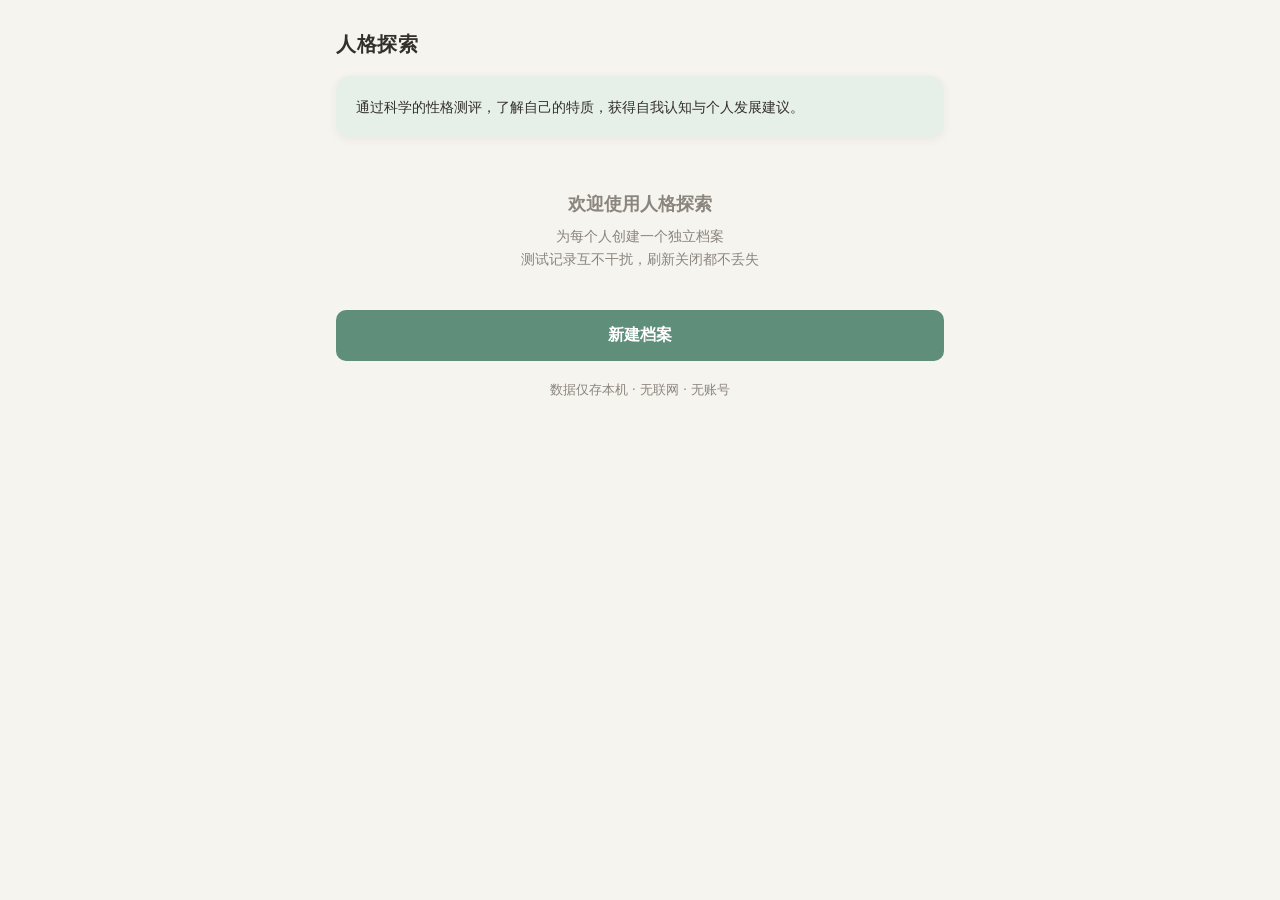
<file: personality-test-app/index.html>
<!DOCTYPE html>
<html lang="zh-CN">
<head>
<meta charset="UTF-8">
<meta name="viewport" content="width=device-width, initial-scale=1.0">
<title>人格探索 · 人格测试</title>
<style>
/* ===== 人格探索 · 全局样式 ===== */
:root{
  --bg:#f6f4ef;
  --card:#ffffff;
  --ink:#33302b;
  --muted:#8a857d;
  --primary:#5f8f7a;
  --primary-deep:#4a7462;
  --primary-soft:#e7efe9;
  --accent:#b07d62;
  --accent-soft:#f3e9e1;
  --line:#e4e0d8;
  --danger:#c25e5e;
  --danger-soft:#f9ecec;
  --warn:#9a6700;
  --warn-soft:#fff7e8;
  --radius:14px;
  --shadow:0 2px 10px rgba(60,55,45,.06);
}
*{box-sizing:border-box}
html,body{margin:0;padding:0}
body{
  font-family:-apple-system,"Segoe UI","Microsoft YaHei",system-ui,sans-serif;
  background:var(--bg);
  color:var(--ink);
  font-size:16px;
  line-height:1.6;
  -webkit-font-smoothing:antialiased;
}
#app{max-width:640px;margin:0 auto;padding:16px;min-height:100vh}
@media (min-width:860px){#app{padding:28px 16px}}

/* ===== 通用组件 ===== */
.card{background:var(--card);border:1px solid var(--line);border-radius:var(--radius);box-shadow:var(--shadow);padding:20px;margin-bottom:16px}
.card-title{font-size:18px;font-weight:700;margin:0 0 6px}
.card-sub{font-size:14px;color:var(--muted);margin:0 0 14px}
.hidden{display:none!important}

.btn{
  display:inline-flex;align-items:center;justify-content:center;gap:6px;
  border:1px solid transparent;border-radius:10px;
  padding:10px 18px;font-size:15px;font-weight:600;cursor:pointer;
  font-family:inherit;background:var(--primary-soft);color:var(--primary-deep);
  transition:filter .15s,transform .05s;
}
.btn:hover{filter:brightness(.96)}
.btn:active{transform:translateY(1px)}
.btn:disabled{opacity:.45;cursor:not-allowed;transform:none}
.btn-primary{background:var(--primary);color:#fff}
.btn-ghost{background:transparent;border-color:var(--line);color:var(--ink)}
.btn-danger{background:var(--danger-soft);color:var(--danger)}
.btn-block{width:100%}
.btn-lg{padding:14px 22px;font-size:16px}

.tag{display:inline-block;font-size:12px;font-weight:600;border-radius:20px;padding:3px 10px;background:#f0ede6;color:var(--muted)}
.tag-done{background:var(--primary-soft);color:var(--primary-deep)}
.tag-new{background:var(--accent-soft);color:var(--accent)}
.tag-warn{background:var(--warn-soft);color:var(--warn)}

.topbar{display:flex;align-items:center;justify-content:space-between;gap:10px;margin-bottom:16px}
.topbar .title{font-size:20px;font-weight:800;letter-spacing:.5px}
.topbar .sub{font-size:13px;color:var(--muted)}
.topbar-actions{display:flex;gap:8px;align-items:center}

.empty{text-align:center;padding:36px 16px;color:var(--muted)}
.empty .emoji-big{font-size:44px;display:block;margin-bottom:10px}

/* 档案列表 */
.profile-card{display:flex;align-items:center;justify-content:space-between;gap:12px}
.profile-card .avatar{width:44px;height:44px;border-radius:50%;background:var(--primary-soft);color:var(--primary-deep);display:flex;align-items:center;justify-content:center;font-size:18px;font-weight:800;flex:none}
.profile-card .info{flex:1;min-width:0}
.profile-card .name{font-weight:700;font-size:16px}
.profile-card .meta{font-size:13px;color:var(--muted)}

/* 量表卡片 */
.scale-card .scale-head{display:flex;justify-content:space-between;align-items:flex-start;gap:10px}
.scale-card h3{margin:0;font-size:17px}
.scale-card .scale-intro{font-size:14px;color:var(--muted);margin:6px 0 12px}
.scale-card .scale-meta{font-size:13px;color:var(--muted);margin-bottom:12px}
.scale-card .scale-actions{display:flex;gap:8px;flex-wrap:wrap}

/* 进度条 */
.progress{height:8px;background:#eeeae1;border-radius:6px;overflow:hidden;margin:10px 0}
.progress > span{display:block;height:100%;background:var(--primary);border-radius:6px;transition:width .25s}

/* 答题 */
.quiz-wrap{max-width:560px;margin:0 auto}
.quiz-progress-text{font-size:13px;color:var(--muted);text-align:center}
.quiz-question{font-size:19px;font-weight:700;line-height:1.5;margin:22px 0 8px;min-height:2.4em}
.quiz-dim-label{font-size:13px;color:var(--muted);margin-bottom:14px}
.option{
  display:block;width:100%;text-align:left;
  border:1.5px solid var(--line);border-radius:12px;background:#fff;
  padding:13px 16px;margin:10px 0;font-size:15px;cursor:pointer;font-family:inherit;color:var(--ink);
  transition:border-color .12s,background .12s;
}
.option:hover{border-color:var(--primary)}
.option.selected{border-color:var(--primary);background:var(--primary-soft);font-weight:600}
.quiz-nav{display:flex;justify-content:space-between;gap:12px;margin-top:20px}

/* 报告 */
.report-head{text-align:center;padding:8px 0 4px}
.report-head h2{margin:0;font-size:22px}
.report-head .meta{font-size:13px;color:var(--muted);margin-top:4px}
.radar-wrap{display:flex;justify-content:center;padding:8px 0}
.radar-wrap canvas{max-width:100%;height:auto}
.dim-card{border:1px solid var(--line);border-radius:12px;padding:14px 16px;margin-bottom:12px;background:#fff}
.dim-card .dim-head{display:flex;justify-content:space-between;align-items:baseline;gap:8px}
.dim-card .dim-name{font-weight:700;font-size:16px}
.dim-card .dim-score{font-size:15px;font-weight:700;color:var(--primary-deep)}
.dim-bar{height:8px;background:#eeeae1;border-radius:6px;overflow:hidden;margin:8px 0}
.dim-bar > span{display:block;height:100%;background:var(--primary);border-radius:6px}
.dim-desc{font-size:14px;color:var(--ink);margin:8px 0 0}
.advice-list{margin:6px 0 0;padding-left:20px}
.advice-list li{margin:6px 0;font-size:14px}
.summary-box{background:var(--primary-soft);border-radius:12px;padding:16px;font-size:15px}

/* 历史与对比 */
.history-item{display:flex;align-items:center;justify-content:space-between;gap:10px}
.history-item .meta{font-size:13px;color:var(--muted)}
.compare-badge{font-size:13px;font-weight:700;color:var(--primary-deep);background:var(--primary-soft);border-radius:8px;padding:2px 10px}
.delta-up{color:#2e7d4f;font-weight:700}
.delta-down{color:var(--danger);font-weight:700}
.delta-flat{color:var(--muted)}

/* 弹窗 */
.modal-mask{position:fixed;inset:0;background:rgba(40,35,28,.4);display:flex;align-items:center;justify-content:center;z-index:50;padding:20px}
.modal{background:#fff;border-radius:16px;max-width:400px;width:100%;padding:22px;box-shadow:0 10px 40px rgba(0,0,0,.18)}
.modal h3{margin:0 0 8px;font-size:18px}
.modal p{margin:0 0 18px;font-size:14px;color:var(--muted)}
.modal-actions{display:flex;gap:10px;justify-content:flex-end}

/* Toast */
.toast-wrap{position:fixed;bottom:24px;left:50%;transform:translateX(-50%);z-index:60;display:flex;flex-direction:column;gap:8px;align-items:center}
.toast{background:#33302b;color:#fff;font-size:14px;border-radius:10px;padding:10px 18px;box-shadow:0 4px 16px rgba(0,0,0,.2);animation:toast-in .2s ease}
@keyframes toast-in{from{opacity:0;transform:translateY(8px)}to{opacity:1;transform:translateY(0)}}

/* 表单 */
.text-input{width:100%;border:1.5px solid var(--line);border-radius:10px;padding:12px 14px;font-size:15px;font-family:inherit;background:#fff;color:var(--ink)}
.text-input:focus{outline:none;border-color:var(--primary)}
.form-label{display:block;font-size:14px;font-weight:600;margin:0 0 6px}
.field{margin-bottom:14px}

/* 隐私提示条 */
.privacy-note{font-size:13px;color:var(--muted);text-align:center;padding:6px 0 0}

/* 测试报告区 */
#test-report{max-width:640px;margin:16px auto;font-size:14px}
#test-report .t-pass{color:#2e7d4f;font-weight:700}
#test-report .t-fail{color:var(--danger);font-weight:700}
#test-report pre{white-space:pre-wrap;background:#fbfaf7;border:1px solid var(--line);border-radius:10px;padding:12px;font-size:13px}

</style>
</head>
<body>
<div id="app"></div>
<script>
(function (global) {
  'use strict';
  global.AppData = global.AppData || {};
  global.AppData.bigFive = {
    id: 'bigFive',
    name: '大五人格',
    intro: '大五人格是心理学界公认度最高的特质模型，从开放性、尽责性、外向性、宜人性、情绪稳定性五个维度描绘你的性格轮廓。适合用于自我认知与个人发展定位。',
    minutes: 8,
    scaleType: 'multi', // multi=雷达图多维度，single=单维总分
    dimensions: [
      { id: 'extraversion', name: '外向性' },
      { id: 'agreeableness', name: '宜人性' },
      { id: 'conscientiousness', name: '尽责性' },
      { id: 'neuroticism', name: '情绪稳定性' },
      { id: 'openness', name: '开放性' }
    ],
    // d=维度 id，r=true 表示反向计分（5 点量表中选 5 记 1 分）
    items: [
      { d: 'extraversion', text: '我是聚会的灵魂人物', r: false },
      { d: 'extraversion', text: '我不太爱说话', r: true },
      { d: 'extraversion', text: '我在人群中感到自在', r: false },
      { d: 'extraversion', text: '我更喜欢独处', r: true },
      { d: 'extraversion', text: '我很容易结交新朋友', r: false },
      { d: 'extraversion', text: '在社交场合我会退缩', r: true },
      { d: 'extraversion', text: '我喜欢成为众人关注的焦点', r: false },
      { d: 'extraversion', text: '我很少主动和别人搭话', r: true },
      { d: 'extraversion', text: '我精力充沛、充满活力', r: false },
      { d: 'extraversion', text: '我觉得自己比较安静沉默', r: true },

      { d: 'agreeableness', text: '我会关心别人的感受', r: false },
      { d: 'agreeableness', text: '我对别人的事不太上心', r: true },
      { d: 'agreeableness', text: '我愿意花时间帮助别人', r: false },
      { d: 'agreeableness', text: '我对他人的不幸不太在意', r: true },
      { d: 'agreeableness', text: '我能体会到别人的心情', r: false },
      { d: 'agreeableness', text: '我对别人的问题不感兴趣', r: true },
      { d: 'agreeableness', text: '我会让别人感到自在', r: false },
      { d: 'agreeableness', text: '我容易与他人发生争执', r: true },
      { d: 'agreeableness', text: '我待人温和友善', r: false },
      { d: 'agreeableness', text: '我有时会冷落别人', r: true },

      { d: 'conscientiousness', text: '我总是为事情提前做好准备', r: false },
      { d: 'conscientiousness', text: '我常常随手乱放东西', r: true },
      { d: 'conscientiousness', text: '我很在意把事情做好', r: false },
      { d: 'conscientiousness', text: '我做事常常拖到最后一刻', r: true },
      { d: 'conscientiousness', text: '我做事有条理、按计划进行', r: false },
      { d: 'conscientiousness', text: '我经常忘记把东西放回原处', r: true },
      { d: 'conscientiousness', text: '我会立刻完成该做的事', r: false },
      { d: 'conscientiousness', text: '我做事有时不太认真', r: true },
      { d: 'conscientiousness', text: '我遵守自己定下的计划和规则', r: false },
      { d: 'conscientiousness', text: '我常在最后一刻才匆忙完成事情', r: true },

      { d: 'neuroticism', text: '我容易感到压力', r: false },
      { d: 'neuroticism', text: '我大部分时间心情平静', r: true },
      { d: 'neuroticism', text: '我很容易感到焦虑', r: false },
      { d: 'neuroticism', text: '我很少感到沮丧', r: true },
      { d: 'neuroticism', text: '我会因为小事而心烦', r: false },
      { d: 'neuroticism', text: '我的情绪比较稳定', r: true },
      { d: 'neuroticism', text: '我经常感到情绪低落', r: false },
      { d: 'neuroticism', text: '我不太容易生气', r: true },
      { d: 'neuroticism', text: '我容易紧张不安', r: false },
      { d: 'neuroticism', text: '我很少感到忧郁', r: true },

      { d: 'openness', text: '我喜欢探索新事物', r: false },
      { d: 'openness', text: '我不太有想象力', r: true },
      { d: 'openness', text: '我对抽象的想法感兴趣', r: false },
      { d: 'openness', text: '我更喜欢按老办法做事', r: true },
      { d: 'openness', text: '我经常冒出创造性的想法', r: false },
      { d: 'openness', text: '我不太喜欢思考深奥的问题', r: true },
      { d: 'openness', text: '我欣赏艺术和自然之美', r: false },
      { d: 'openness', text: '我对新奇的体验没什么兴趣', r: true },
      { d: 'openness', text: '我的好奇心很强', r: false },
      { d: 'openness', text: '我的兴趣爱好比较狭窄', r: true }
    ],
    interpretation: {
      extraversion: {
        high: '你的外向性较高：喜欢与人打交道，在社交中汲取能量，天生适合需要沟通与协作的环境。',
        mid: '你的外向性居中：既能与人愉快相处，也需要独处充电，社交节奏由你灵活掌控。',
        low: '你的外向性偏低：你更享受安静和深度思考，独处能让你恢复能量，社交不在于多而在于精。'
      },
      agreeableness: {
        high: '你的宜人性较高：你体贴、信任他人，善于合作，是团队中天然的黏合剂。',
        mid: '你的宜人性居中：你既愿意合作，也会在必要时坚持自己的立场，分寸拿捏得当。',
        low: '你的宜人性偏低：你更看重原则与效率，敢于直言，不轻易被他人的期待左右。'
      },
      conscientiousness: {
        high: '你的尽责性较高：自律、有条理、可靠，习惯把事情计划好并坚持执行。',
        mid: '你的尽责性居中：你在大事上靠谱，也能接受适度的灵活与随性，张弛有度。',
        low: '你的尽责性偏低：你更随性灵活、讨厌条条框框，擅长在开放环境中迸发灵感。'
      },
      neuroticism: {
        high: '你的情绪敏感性较高：你感受强烈、容易觉察风险与细节，但也会更容易紧张焦虑。',
        mid: '你的情绪稳定性居中：多数时候能保持平稳，遇到压力时会有波动但能恢复。',
        low: '你的情绪稳定性较高：你遇事冷静、抗压能力强，不容易被外界干扰打乱节奏。'
      },
      openness: {
        high: '你的开放性较高：好奇心强、想象力丰富，乐于接受新观念和新体验，思维活跃。',
        mid: '你的开放性居中：你既愿意尝试新鲜事物，也重视经验与惯例，务实而有弹性。',
        low: '你的开放性偏低：你偏好熟悉、具体和可预期的事物，专注与踏实是你的优势。'
      }
    },
    advice: {
      extraversion: {
        high: [
          '发挥连接者的优势：主动承担需要沟通、协调与表达的角色，你会如鱼得水。',
          '注意给自己留出独处时间，避免过度依赖外部刺激而透支精力。',
          '在人际中练习倾听多于表达，让交流更有深度。'
        ],
        low: [
          '接受并珍惜自己的节奏：深度工作与一对一的交流更适合你，不必强迫自己成为"热闹的人"。',
          '有意识地在重要场合迈出一步（如主动问候、表达观点），每次一点点即可。',
          '选择安静但需要专业深度的岗位或任务，把内向变成专注的优势。'
        ]
      },
      agreeableness: {
        high: [
          '你的合作与共情是稀缺资源：适合团队协作、服务他人、建立信任的工作。',
          '学会说"不"：为重要的事设好边界，避免因过度迎合而委屈自己。',
          '在冲突中练习直接表达感受，而不是一味回避。'
        ],
        low: [
          '你的直率与原则性是优势：适合需要客观判断、坚持标准的场景。',
          '练习在表达观点前先复述对方的立场，减少不必要的对抗感。',
          '有意识地维护关键关系：合作中多给一次信任，往往能换来更长远的支持。'
        ]
      },
      conscientiousness: {
        high: [
          '你是执行力的标杆：适合制定计划、推进项目、精细管理的角色。',
          '警惕完美主义消耗：给任务设定"足够好"的标准，避免在细节上过度停留。',
          '定期留白：计划表里为自己预留弹性时间，接纳意外的发生。'
        ],
        low: [
          '你的灵活与随性适合探索期和创新任务：快速试错是你的天然优势。',
          '用外部工具补足自律：清单、提醒、截止日，把"随性"装进框架里。',
          '把重要事项拆成小的即时动作，减少"开始"的心理门槛。'
        ]
      },
      neuroticism: {
        high: [
          '你的敏感让你更早察觉风险与情绪变化，这是感知力强的体现。',
          '建立情绪急救包：深呼吸、运动、倾诉，在压力刚出现时就启动调节。',
          '减少信息过载，给大脑设置"下班时间"，避免睡前反复反刍。'
        ],
        low: [
          '你的稳定是团队的定海神针：危机时人们会本能地看向你。',
          '适度警觉：过于放松时提醒自己复核关键细节，别让从容变成疏忽。',
          '主动关心身边情绪波动大的伙伴，你的稳定能成为他人的依靠。'
        ]
      },
      openness: {
        high: [
          '你的好奇心适合需要创意、跨界与探索的领域：写作、设计、研究、新产品。',
          '给灵感设置产出通道：把想法快速落地成小作品，避免只停留在空想。',
          '用"聚焦"平衡发散：选一个方向深耕一段时间，让兴趣变成能力。'
        ],
        low: [
          '你的专注与务实让你在熟悉领域越做越精，这是难以替代的价值。',
          '用微小的新体验拓宽视野：换一条路回家、尝试一道新菜、读一本陌生领域的书。',
          '不必追逐流行，找到自己真正在意的一两件事深入下去即可。'
        ]
      }
    }
  };
})(typeof window !== 'undefined' ? window : globalThis);

(function (global) {
  'use strict';
  global.AppData = global.AppData || {};
  global.AppData.resilience = {
    id: 'resilience',
    name: '心理韧性',
    intro: '心理韧性衡量你在压力、挫折和逆境之后恢复与反弹的能力。高韧性的人更能把困难转化成成长的养分。',
    minutes: 2,
    scaleType: 'single',
    dimensions: [
      { id: 'resilience', name: '心理韧性' }
    ],
    items: [
      { d: 'resilience', text: '我倾向于从挫折中迅速恢复过来', r: false },
      { d: 'resilience', text: '我很难熬过压力事件', r: true },
      { d: 'resilience', text: '压力过去后，我通常很快就能恢复', r: false },
      { d: 'resilience', text: '遇到不顺心的事，我往往要花很长时间才能缓过来', r: true },
      { d: 'resilience', text: '我通常能轻松渡过难关', r: false },
      { d: 'resilience', text: '我往往需要很久才能从生活中的挫折中振作起来', r: true }
    ],
    interpretation: {
      resilience: {
        high: '你的心理韧性较高：面对压力和挫折，你能较快恢复并把注意力放回行动上，是抗压能力较强的类型。',
        mid: '你的心理韧性居中：你能应对一般压力，但遭遇重大挫折时也会需要一段时间调整和恢复。',
        low: '你的心理韧性偏低：压力对你影响较大，恢复需要更长时间，但也意味着你对自己和他人有更细腻的觉察。'
      }
    },
    advice: {
      resilience: {
        high: [
          '把这种复原力用在更有挑战的目标上：主动承担需要长期坚持的事情。',
          '别忘记示弱也是力量：让信任的人知道你也会累，关系会更真实。'
        ],
        low: [
          '把大压力拆成小步骤：先处理能控制的一小部分，行动会自然降低焦虑。',
          '建立你的"恢复清单"：睡眠、运动、倾诉、放松，压力一来就按清单执行。',
          '挫折后先接纳情绪，再复盘行动：允许自己休息一天，比强迫振作更有效。'
        ]
      }
    }
  };
})(typeof window !== 'undefined' ? window : globalThis);

(function (global) {
  'use strict';
  global.AppData = global.AppData || {};
  global.AppData.cse = {
    id: 'cse',
    name: '核心自我评价',
    intro: '核心自我评价反映你对自己价值与能力的整体看法，与自尊、自我效能、情绪稳定性和控制感密切相关，是自我认知的深层指标。',
    minutes: 3,
    scaleType: 'single',
    dimensions: [
      { id: 'cse', name: '核心自我评价' }
    ],
    items: [
      { d: 'cse', text: '我有信心能获得人生中应得的成功', r: false },
      { d: 'cse', text: '有时候我觉得自己很沮丧', r: true },
      { d: 'cse', text: '当我努力时，我通常能成功', r: false },
      { d: 'cse', text: '有时当我失败时，我觉得自己毫无价值', r: true },
      { d: 'cse', text: '我能把事情顺利完成', r: false },
      { d: 'cse', text: '有时候我觉得自己无法掌控自己的工作', r: true },
      { d: 'cse', text: '总体来说，我对自己感到满意', r: false },
      { d: 'cse', text: '我常常怀疑自己的能力', r: true },
      { d: 'cse', text: '我能决定自己人生中发生的事情', r: false },
      { d: 'cse', text: '我觉得自己无法掌控职业上的成功', r: true },
      { d: 'cse', text: '我有能力处理自己遇到的大多数问题', r: false },
      { d: 'cse', text: '很多时候我感觉前途渺茫', r: true }
    ],
    interpretation: {
      cse: {
        high: '你的核心自我评价较高：你总体上信任自己的价值与能力，面对任务更自信、更少内耗。',
        mid: '你的核心自我评价居中：你大多数时候相信自己，但在具体挫折面前也会产生自我怀疑。',
        low: '你的核心自我评价偏低：你可能常常自我审视、对外界评价敏感，这份敏锐也让你更早发现自己的不足。'
      }
    },
    advice: {
      cse: {
        high: [
          '你的自信是宝贵的资源：主动迎接有挑战性的目标，让自信转化为实绩。',
          '保持谦逊的校准：请信任的人给你反馈，避免自信变成盲区。'
        ],
        low: [
          '用"小赢"积累自我证据：每天完成一件小事并记录它，事实比感觉更有说服力。',
          '把自我批评改成自我教练：问自己"如果是朋友遇到同样的事，我会怎么劝他"。',
          '区分"事实"与"感觉"：感觉差不等于做得差，用数据（完成的事、别人的反馈）来校正判断。'
        ]
      }
    }
  };
})(typeof window !== 'undefined' ? window : globalThis);

(function (global) {
  'use strict';
  var AppCore = {};

  /* ========== 工具 ========== */
  AppCore.utils = {
    clone: function (o) { return JSON.parse(JSON.stringify(o)); },
    now: function () { return Date.now(); },
    pad: function (n) { return n < 10 ? '0' + n : '' + n; },
    formatTime: function (ts) {
      var d = new Date(ts);
      return d.getFullYear() + '-' + AppCore.utils.pad(d.getMonth() + 1) + '-' + AppCore.utils.pad(d.getDate()) +
        ' ' + AppCore.utils.pad(d.getHours()) + ':' + AppCore.utils.pad(d.getMinutes());
    },
    formatDate: function (ts) {
      var d = new Date(ts);
      return d.getFullYear() + '-' + AppCore.utils.pad(d.getMonth() + 1) + '-' + AppCore.utils.pad(d.getDate());
    },
    // 简单防 XSS：转义文本（渲染用户输入的档案名等）
    esc: function (s) {
      return String(s == null ? '' : s).replace(/[&<>"']/g, function (c) {
        return { '&': '&amp;', '<': '&lt;', '>': '&gt;', '"': '&quot;', "'": '&#39;' }[c];
      });
    }
  };

  /* ========== 题库目录 ========== */
  AppCore.catalog = {
    list: function () {
      var data = global.AppData || {};
      return [data.bigFive, data.resilience, data.cse].filter(Boolean);
    },
    get: function (scaleId) {
      return (global.AppData || {})[scaleId] || null;
    },
    // 题库完整性校验：返回 {ok, errors[]}
    validate: function () {
      var errors = [];
      var scales = AppCore.catalog.list();
      if (scales.length !== 3) errors.push('应包含 3 个量表，实际 ' + scales.length);
      scales.forEach(function (s) {
        if (!s.id || !s.name || !s.intro) errors.push(s.id + ': 缺少元信息');
        if (!s.items || s.items.length === 0) errors.push(s.id + ': 无题目');
        s.items.forEach(function (it, i) {
          if (!it.d) errors.push(s.id + ' 第' + (i + 1) + '题缺少维度');
          if (!it.text) errors.push(s.id + ' 第' + (i + 1) + '题缺少题干');
          if (typeof it.r !== 'boolean') errors.push(s.id + ' 第' + (i + 1) + '题缺少反向标记');
          if (!s.dimensions.some(function (d) { return d.id === it.d; })) {
            errors.push(s.id + ' 第' + (i + 1) + '题维度非法: ' + it.d);
          }
        });
        s.dimensions.forEach(function (d) {
          var n = s.items.filter(function (it) { return it.d === d.id; }).length;
          if (n === 0) errors.push(s.id + ' 维度 ' + d.id + ' 无题目');
        });
        Object.keys(s.interpretation || {}).forEach(function (d) {
          var itp = s.interpretation[d];
          if (!itp.high || !itp.mid || !itp.low) errors.push(s.id + ' 维度 ' + d + ' 解读缺档位');
        });
        Object.keys(s.advice || {}).forEach(function (d) {
          var adv = s.advice[d];
          if (!adv.high || !adv.low || adv.high.length === 0 || adv.low.length === 0) {
            errors.push(s.id + ' 维度 ' + d + ' 建议缺失');
          }
        });
      });
      return { ok: errors.length === 0, errors: errors };
    }
  };

  /* ========== 路由解析（hash） ========== */
  // 支持：#/ 首页(档案选择)  #/profile 档案首页  #/scale/:scaleId 量表介绍
  //       #/quiz/:scaleId 答题  #/report/:attemptId 报告  #/history 历史  #/settings 设置  #/test 自测
  AppCore.router = {
    parse: function (hash) {
      var h = (hash || '').replace(/^#/, '');
      if (!h || h === '/') return { name: 'home' };
      var parts = h.split('/').filter(Boolean);
      if (parts.length === 0) return { name: 'home' };
      var name = parts[0];
      var known = ['home', 'profile', 'scale', 'quiz', 'report', 'history', 'settings', 'test'];
      if (known.indexOf(name) === -1) return { name: 'home' };
      var params = {};
      if (name === 'scale' && parts[1]) params.scaleId = parts[1];
      if (name === 'quiz' && parts[1]) params.scaleId = parts[1];
      if (name === 'report' && parts[1]) params.attemptId = Number(parts[1]);
      return { name: name, params: params };
    }
  };

  /* ========== 存储层（异步 adapter，Promise 风格） ========== */
  // adapter 接口（全部返回 Promise）：
  //   ready(), getAll(store), get(store,id), put(store,obj), remove(store,id), clear(store)
  AppCore.createMemoryAdapter = function () {
    var mem = {};
    return {
      ready: function () { return Promise.resolve(); },
      getAll: function (store) { return Promise.resolve(Array.from((mem[store] || []).values())); },
      get: function (store, id) {
        var arr = mem[store] || [];
        var found = null;
        arr.some(function (o) { if (o.id === id) { found = o; return true; } return false; });
        return Promise.resolve(found);
      },
      put: function (store, obj) {
        if (!mem[store]) mem[store] = [];
        var arr = mem[store];
        var i = -1;
        arr.some(function (o, idx) { if (o.id === obj.id) { i = idx; return true; } return false; });
        if (i >= 0) arr[i] = obj; else arr.push(obj);
        return Promise.resolve(obj);
      },
      remove: function (store, id) {
        if (mem[store]) mem[store] = mem[store].filter(function (o) { return o.id !== id; });
        return Promise.resolve();
      },
      clear: function (store) { mem[store] = []; return Promise.resolve(); }
    };
  };

  // store 方法全部返回 Promise
  AppCore.createStore = function (adapter) {
    var seq = { profile: 0, attempt: 0 };
    var store = {};

    function nextId(kind) { seq[kind] += 1; return seq[kind]; }
    function initSeq() {
      return adapter.getAll('profiles').then(function (ps) {
        ps.forEach(function (p) { if (p.id > seq.profile) seq.profile = p.id; });
        return adapter.getAll('attempts');
      }).then(function (as) {
        as.forEach(function (a) { if (a.id > seq.attempt) seq.attempt = a.id; });
      });
    }

    store.ready = function () {
      return Promise.resolve(adapter.ready()).then(initSeq);
    };

    // ---- profiles ----
    store.listProfiles = function () {
      return adapter.getAll('profiles').then(function (ps) {
        return ps.sort(function (a, b) {
          if (a.createdAt !== b.createdAt) return a.createdAt - b.createdAt;
          return a.id - b.id;
        });
      });
    };
    store.getProfile = function (id) { return adapter.get('profiles', id); };
    store.createProfile = function (name) {
      var n = String(name == null ? '' : name).trim();
      if (!n) return Promise.resolve({ ok: false, error: '档案名不能为空' });
      if (n.length > 20) return Promise.resolve({ ok: false, error: '档案名不能超过 20 字' });
      var p = { id: nextId('profile'), name: n, createdAt: AppCore.utils.now(), updatedAt: AppCore.utils.now() };
      return adapter.put('profiles', p).then(function () { return { ok: true, profile: p }; });
    };
    store.renameProfile = function (id, name) {
      var n = String(name == null ? '' : name).trim();
      if (!n) return Promise.resolve({ ok: false, error: '档案名不能为空' });
      if (n.length > 20) return Promise.resolve({ ok: false, error: '档案名不能超过 20 字' });
      return adapter.get('profiles', id).then(function (p) {
        if (!p) return { ok: false, error: '档案不存在' };
        p.name = n;
        p.updatedAt = AppCore.utils.now();
        return adapter.put('profiles', p).then(function () { return { ok: true, profile: p }; });
      });
    };
    store.deleteProfile = function (id) {
      return adapter.remove('profiles', id).then(function () {
        return adapter.getAll('attempts');
      }).then(function (all) {
        var dels = all.filter(function (a) { return a.profileId === id; }).map(function (a) { return adapter.remove('attempts', a.id); });
        return Promise.all(dels);
      }).then(function () { return { ok: true }; });
    };
    store.countAttemptsOfProfile = function (id) {
      return adapter.getAll('attempts').then(function (all) {
        return all.filter(function (a) { return a.profileId === id; }).length;
      });
    };

    // ---- attempts ----
    store.listAttempts = function (profileId) {
      return adapter.getAll('attempts').then(function (all) {
        if (profileId != null) all = all.filter(function (a) { return a.profileId === profileId; });
        return all.sort(function (a, b) {
          if (a.startedAt !== b.startedAt) return b.startedAt - a.startedAt;
          return b.id - a.id;
        });
      });
    };
    store.listCompletedAttempts = function (profileId) {
      return store.listAttempts(profileId).then(function (all) {
        return all.filter(function (a) { return a.status === 'completed'; });
      });
    };
    store.getAttempt = function (id) { return adapter.get('attempts', id); };
    store.createAttempt = function (profileId, scaleId) {
      return adapter.get('profiles', profileId).then(function (p) {
        if (!p) return { ok: false, error: '档案不存在' };
        var scale = AppCore.catalog.get(scaleId);
        if (!scale) return { ok: false, error: '量表不存在' };
        var a = {
          id: nextId('attempt'), profileId: profileId, scaleId: scaleId,
          status: 'draft', answers: [], currentIndex: 0,
          startedAt: AppCore.utils.now(), completedAt: null, result: null
        };
        return adapter.put('attempts', a).then(function () { return { ok: true, attempt: a }; });
      });
    };
    store.findDraft = function (profileId, scaleId) {
      return adapter.getAll('attempts').then(function (all) {
        var drafts = all.filter(function (a) {
          return a.profileId === profileId && a.scaleId === scaleId && a.status === 'draft';
        });
        drafts.sort(function (a, b) { return a.startedAt - b.startedAt; });
        return drafts.length ? drafts[drafts.length - 1] : null;
      });
    };
    store.saveAnswer = function (attemptId, qIndex, value) {
      return adapter.get('attempts', attemptId).then(function (a) {
        if (!a) return { ok: false, error: '测试不存在' };
        var scale = AppCore.catalog.get(a.scaleId);
        if (!scale) return { ok: false, error: '量表不存在' };
        if (qIndex < 0 || qIndex >= scale.items.length) return { ok: false, error: '题目序号非法' };
        if (value < 1 || value > 5) return { ok: false, error: '选项值非法' };
        a.answers = a.answers.filter(function (x) { return x.qIndex !== qIndex; });
        a.answers.push({ qIndex: qIndex, value: value });
        if (a.status === 'draft') a.currentIndex = Math.max(a.currentIndex, qIndex + 1);
        return adapter.put('attempts', a).then(function () { return { ok: true, attempt: a }; });
      });
    };
    store.completeAttempt = function (attemptId, result) {
      return adapter.get('attempts', attemptId).then(function (a) {
        if (!a) return { ok: false, error: '测试不存在' };
        a.status = 'completed';
        a.completedAt = AppCore.utils.now();
        a.result = result;
        return adapter.get('profiles', a.profileId).then(function (p) {
          if (p) { p.updatedAt = AppCore.utils.now(); return adapter.put('profiles', p); }
          return null;
        }).then(function () { return adapter.put('attempts', a); })
          .then(function () { return { ok: true, attempt: a }; });
      });
    };
    store.deleteAttempt = function (attemptId) {
      return adapter.remove('attempts', attemptId).then(function () { return { ok: true }; });
    };

    // ---- 数据管理 ----
    store.exportAll = function () {
      return Promise.all([adapter.getAll('profiles'), adapter.getAll('attempts')]).then(function (r) {
        return {
          app: 'personality-explorer',
          version: 1,
          exportedAt: AppCore.utils.now(),
          profiles: r[0],
          attempts: r[1]
        };
      });
    };
    store.clearAll = function () {
      return adapter.clear('profiles').then(function () { return adapter.clear('attempts'); })
        .then(function () { return { ok: true }; });
    };

    return store;
  };

  /* ========== 视图数据准备（纯函数，供 app 层渲染） ========== */
  // 档案首页：测试中心各量表状态
  AppCore.buildScaleCards = function (profileId, store) {
    return store.listAttempts(profileId).then(function (attempts) {
      return AppCore.catalog.list().map(function (scale) {
        var sAttempts = attempts.filter(function (a) { return a.scaleId === scale.id; });
        var completed = sAttempts.filter(function (a) { return a.status === 'completed'; });
        var hasDraft = sAttempts.some(function (a) { return a.status === 'draft'; });
        var lastCompleted = completed.length ? completed[0] : null;
        var state = hasDraft ? 'draft' : (completed.length ? 'done' : 'new');
        return {
          scale: scale,
          state: state,
          lastCompleted: lastCompleted,
          attemptsCount: completed.length
        };
      });
    });
  };

  // 档案首页：汇总数据（档案信息 + 最近完成报告 + 完成数量）
  AppCore.buildProfileHomeData = function (profile, store) {
    return store.listCompletedAttempts(profile.id).then(function (completed) {
      var last = completed.length ? completed[0] : null;
      var lastSeq = 0;
      if (last) {
        lastSeq = completed.filter(function (a) { return a.scaleId === last.scaleId; }).length;
      }
      return {
        profile: profile,
        lastReport: last,
        lastSeq: lastSeq,
        totalCompleted: completed.length
      };
    });
  };

  /* ========== 答题状态与计分 ========== */
  // 由 attempt 与 scale 推导当前答题状态
  AppCore.quizState = function (attempt, scale) {
    var answered = {};
    (attempt.answers || []).forEach(function (a) { answered[a.qIndex] = a.value; });
    var total = scale.items.length;
    var index = attempt.currentIndex;
    if (index >= total) index = total - 1;
    if (index < 0) index = 0;
    var allAnswered = Object.keys(answered).length === total;
    return {
      index: index,
      total: total,
      answered: answered,
      answeredCount: Object.keys(answered).length,
      isAnswered: answered[index] != null,
      currentValue: answered[index] != null ? answered[index] : null,
      allAnswered: allAnswered
    };
  };

  // 计分：5 点量表（1-5），反向题 6-v；维度原始分线性标准化到 0-100
  // answers: [{qIndex, value}]（value 1-5）
  AppCore.computeScores = function (scale, answers) {
    var map = {};
    (answers || []).forEach(function (a) { map[a.qIndex] = a.value; });
    var dims = scale.dimensions.map(function (d) {
      var min = 0, max = 0, sum = 0;
      scale.items.forEach(function (it, i) {
        if (it.d !== d.id) return;
        var v = map[i];
        if (v == null) v = 3; // 防御：缺失题按中立 3 处理
        var s = it.r ? (6 - v) : v;
        sum += s;
        min += 1;
        max += 5;
      });
      var pct = max === min ? 50 : Math.round(((sum - min) / (max - min)) * 100);
      pct = Math.max(0, Math.min(100, pct));
      return { id: d.id, name: d.name, raw: sum, pct: pct };
    });
    var scores = {};
    dims.forEach(function (d) { scores[d.id] = d.pct; });
    return { dims: dims, scores: scores, scaleId: scale.id };
  };

  /* ========== 报告数据构建 ========== */
  // 分档：>=66 high，34~65 mid，<=33 low
  AppCore.bandOf = function (pct) {
    if (pct >= 66) return 'high';
    if (pct <= 33) return 'low';
    return 'mid';
  };

  // 该测试是该量表第几次完成（从 1 开始）
  AppCore.attemptSeq = function (store, attempt) {
    return store.listCompletedAttempts(attempt.profileId).then(function (completed) {
      var same = completed.filter(function (a) { return a.scaleId === attempt.scaleId; });
      same.sort(function (a, b) {
        if (a.completedAt !== b.completedAt) return a.completedAt - b.completedAt;
        return a.id - b.id;
      });
      var seq = 0;
      same.some(function (a) { seq += 1; return a.id === attempt.id; });
      return seq;
    });
  };

  // 由 scale + result 生成完整报告展示数据
  AppCore.buildReportData = function (scale, result) {
    var dims = (result.dims || []).map(function (d) {
      var itp = scale.interpretation[d.id] || { high: '', mid: '', low: '' };
      var adv = scale.advice[d.id] || { high: [], low: [] };
      var band = AppCore.bandOf(d.pct);
      return {
        id: d.id, name: d.name, pct: d.pct, raw: d.raw, band: band,
        text: itp[band] || '',
        advice: band === 'mid' ? (d.pct >= 50 ? adv.high : adv.low) : adv[band]
      };
    });
    var radarData = dims.map(function (d) { return { name: d.name, value: d.pct }; });

    // 综合小结：单维量表与多维量表不同框架
    var summary = '';
    if (scale.scaleType === 'multi') {
      var sorted = dims.slice().sort(function (a, b) { return b.pct - a.pct; });
      var top = sorted[0];
      var bottom = sorted[sorted.length - 1];
      summary = '你的核心特质是「' + top.name + '」（' + top.pct + ' 分），这是你性格中最鲜明的部分，决定了你给人的第一印象与主要行为风格。' +
        '相对而言，你在「' + bottom.name + '」上得分偏低（' + bottom.pct + ' 分），这是你性格中较少显现的一面，也是成长空间所在。' +
        '人格没有好坏之分，各维度得分反映的是你更习惯、更舒适的行为方式；理解它们，是为了更好地接纳自己，并在需要时灵活调整。';
    } else {
      var d0 = dims[0];
      summary = '你的「' + scale.name + '」得分为 ' + d0.pct + ' 分，处于' + (d0.band === 'high' ? '较高' : (d0.band === 'low' ? '偏低' : '中等')) + '水平。' +
        d0.text + ' 这一结果不是固定标签，压力、睡眠、生活阶段都会影响当下的状态，可以过一段时间复测观察变化。';
    }

    return { scale: scale, dims: dims, radarData: radarData, summary: summary };
  };

  // 历史列表数据：时间倒序 + 每个测试的序号与量表信息
  AppCore.historyListData = function (profileId, store) {
    return store.listCompletedAttempts(profileId).then(function (list) {
      return Promise.all(list.map(function (a) {
        return AppCore.attemptSeq(store, a).then(function (seq) {
          return { attempt: a, seq: seq, scale: AppCore.catalog.get(a.scaleId) };
        });
      }));
    });
  };

  /* ========== 历史对比数据 ========== */
  // 对选中的若干 completed attempts（须同一量表）生成对比数据
  // 返回 {scale, dims, series:[{label,data,color}], deltas:[{name,diff,dir,value}]}
  AppCore.buildCompareData = function (attempts, store, colors) {
    var cols = colors || ['#5f8f7a', '#b07d62', '#7a9cc6', '#a97a9c'];
    return Promise.all(attempts.map(function (a) {
      var scale = AppCore.catalog.get(a.scaleId);
      var data = AppCore.buildReportData(scale, a.result);
      return Promise.all([{ a: a, data: data, scale: scale }, AppCore.attemptSeq(store, a)]);
    })).then(function (pairs) {
      var first = pairs[0][0];
      var dims = first.data.radarData.map(function (d) { return d.name; });
      var series = pairs.map(function (pair, idx) {
        var p = pair[0], seq = pair[1];
        return {
          label: '第' + seq + '次',
          data: p.data.radarData.map(function (d) { return d.value; }),
          color: cols[idx % cols.length],
          fill: 'rgba(0,0,0,0)'
        };
      });
      var deltas = [];
      if (pairs.length >= 2) {
        var cur = series[series.length - 1].data;
        var base = series[series.length - 2].data;
        dims.forEach(function (name, i) {
          var diff = cur[i] - base[i];
          deltas.push({
            name: name,
            diff: diff,
            dir: diff > 1 ? 'up' : (diff < -1 ? 'down' : 'flat'),
            value: cur[i]
          });
        });
      }
      return { scale: first.scale, dims: dims, series: series, deltas: deltas };
    });
  };

  /* ========== 导出：SVG 雷达图与独立 HTML 报告 ========== */
  // 生成 SVG 雷达图字符串（纯函数，用于 HTML 导出，静态可打印）
  AppCore.svgRadar = function (radarData, series, size) {
    var n = radarData.length;
    if (n < 3) return '';
    var esc = AppCore.utils.esc;
    var cx = size / 2, cy = size / 2, R = size * 0.32;
    function pt(i, r) {
      var ang = -Math.PI / 2 + (2 * Math.PI * i) / n;
      return [cx + r * Math.cos(ang), cy + r * Math.sin(ang)];
    }
    function polyPts(f) {
      var pts = [];
      for (var i = 0; i < n; i++) { var p = pt(i, R * f); pts.push(p[0] + ',' + p[1]); }
      return pts.join(' ');
    }
    var grid = [0.25, 0.5, 0.75, 1].map(function (f) {
      return '<polygon points="' + polyPts(f) + '" fill="none" stroke="#e4e0d8"/>';
    }).join('');
    var axes = radarData.map(function (_, i) {
      var p = pt(i, R);
      return '<line x1="' + cx + '" y1="' + cy + '" x2="' + p[0] + '" y2="' + p[1] + '" stroke="#e4e0d8"/>';
    }).join('');
    var labels = radarData.map(function (l, i) {
      var p = pt(i, R * 1.18);
      return '<text x="' + p[0] + '" y="' + p[1] + '" font-size="13" text-anchor="middle" fill="#33302b">' + esc(l.name) + '</text>';
    }).join('');
    var polys = series.map(function (s) {
      var pts = s.data.map(function (v, i) {
        var p = pt(i, R * Math.max(0, Math.min(100, v)) / 100);
        return p[0] + ',' + p[1];
      }).join(' ');
      return '<polygon points="' + pts + '" fill="' + (s.fill || 'rgba(95,143,122,.25)') + '" stroke="' + s.color + '" stroke-width="2"/>';
    }).join('');
    return '<svg viewBox="0 0 ' + size + ' ' + size + '" width="100%" xmlns="http://www.w3.org/2000/svg">' +
      grid + axes + polys + labels + '</svg>';
  };

  // 生成独立 HTML 报告（无外部依赖，可离线打开）
  AppCore.buildHtmlReport = function (opts) {
    var esc = AppCore.utils.esc;
    var scale = opts.scale, data = opts.data, profileName = opts.profileName || '',
      timeText = opts.timeText || '', seqText = opts.seqText || '';
    var radar = scale.scaleType === 'multi'
      ? '<div class="radar">' + AppCore.svgRadar(data.radarData, [{ data: data.radarData.map(function (d) { return d.value; }), color: '#5f8f7a', fill: 'rgba(95,143,122,.25)' }], 420) + '</div>'
      : '<div class="single">' + data.dims.map(function (d) {
        return '<div class="srow"><div class="sname">' + esc(d.name) + '</div><div class="sbar"><div class="sfill" style="width:' + d.pct + '%"></div></div><div class="sval">' + d.pct + ' 分</div></div>';
      }).join('') + '</div>';
    var dims = data.dims.map(function (d) {
      return '<div class="dim"><div class="dimhead"><span class="dimname">' + esc(d.name) + '</span><span class="dimscore">' + d.pct + ' 分</span></div>' +
        '<div class="bar"><div class="fill" style="width:' + d.pct + '%"></div></div>' +
        '<p class="desc">' + esc(d.text) + '</p>' +
        (d.advice.length ? '<ul class="advice">' + d.advice.map(function (x) { return '<li>' + esc(x) + '</li>'; }).join('') + '</ul>' : '') +
        '</div>';
    }).join('');
    return '<!DOCTYPE html><html lang="zh-CN"><head><meta charset="utf-8">' +
      '<meta name="viewport" content="width=device-width, initial-scale=1.0">' +
      '<title>' + esc(scale.name) + '报告</title>' +
      '<style>' +
      'body{font-family:-apple-system,"Segoe UI","Microsoft YaHei",sans-serif;background:#f6f4ef;color:#33302b;margin:0;padding:24px;line-height:1.6}' +
      '.wrap{max-width:640px;margin:0 auto}.head{text-align:center;padding:12px 0 8px}' +
      '.head h1{margin:0;font-size:26px}.head .meta{color:#8a857d;font-size:14px}' +
      '.radar{max-width:420px;margin:12px auto}' +
      '.single{max-width:420px;margin:14px auto}.srow{display:flex;align-items:center;gap:10px;margin:8px 0}' +
      '.sname{width:90px;font-size:14px;font-weight:600}.sbar{flex:1;height:10px;background:#eeeae1;border-radius:6px;overflow:hidden}' +
      '.sfill{height:100%;background:#5f8f7a;border-radius:6px}.sval{width:52px;text-align:right;font-size:14px;font-weight:700;color:#4a7462}' +
      '.dim{background:#fff;border:1px solid #e4e0d8;border-radius:12px;padding:14px 16px;margin:12px 0}' +
      '.dimhead{display:flex;justify-content:space-between}.dimname{font-weight:700}.dimscore{color:#4a7462;font-weight:700}' +
      '.bar{height:8px;background:#eeeae1;border-radius:6px;overflow:hidden;margin:8px 0}.fill{height:100%;background:#5f8f7a;border-radius:6px}' +
      '.desc{font-size:14px;margin:6px 0}.advice{margin:4px 0 0;padding-left:20px}.advice li{font-size:14px;margin:4px 0}' +
      '.summary{background:#e7efe9;border-radius:12px;padding:16px;font-size:15px;margin:14px 0}' +
      '.foot{text-align:center;color:#8a857d;font-size:12px;margin-top:20px}' +
      '</style></head><body><div class="wrap">' +
      '<div class="head"><h1>' + esc(scale.name) + '人格报告</h1><div class="meta">' + esc(profileName) + ' · ' + esc(timeText) + ' · ' + esc(seqText) + '</div></div>' +
      radar + dims +
      '<div class="summary">' + esc(data.summary) + '</div>' +
      '<p class="foot">本报告由「人格探索」基于你的作答生成，仅用于自我了解参考，不构成心理诊断。</p>' +
      '</div></body></html>';
  };

  global.AppCore = AppCore;
})(typeof window !== 'undefined' ? window : globalThis);

(function () {
  'use strict';

  var App = {};
  var AppState = { store: null, profileId: null, storageMode: 'indexeddb' };

  /* ========== 存储适配器（浏览器） ========== */
  App.createIndexedDBAdapter = function () {
    var DB_NAME = 'personality-explorer';
    var DB_VER = 1;
    var dbPromise = new Promise(function (resolve, reject) {
      var req = indexedDB.open(DB_NAME, DB_VER);
      req.onupgradeneeded = function (e) {
        var db = e.target.result;
        if (!db.objectStoreNames.contains('profiles')) db.createObjectStore('profiles', { keyPath: 'id' });
        if (!db.objectStoreNames.contains('attempts')) db.createObjectStore('attempts', { keyPath: 'id' });
      };
      req.onsuccess = function () { resolve(req.result); };
      req.onerror = function () { reject(req.error || new Error('IndexedDB 打开失败')); };
    });
    function tx(store, mode, fn) {
      return dbPromise.then(function (db) {
        return new Promise(function (resolve, reject) {
          var t = db.transaction(store, mode);
          var s = t.objectStore(store);
          var r = null;
          try { r = fn(s); } catch (e) { reject(e); return; }
          t.oncomplete = function () { resolve(r && r.result !== undefined ? r.result : undefined); };
          t.onerror = function () { reject(t.error); };
          t.onabort = function () { reject(t.error || new Error('事务中止')); };
        });
      });
    }
    return {
      ready: function () { return dbPromise.then(function () { return undefined; }); },
      getAll: function (store) {
        return tx(store, 'readonly', function (s) { return s.getAll(); }).then(function (r) { return r || []; });
      },
      get: function (store, id) {
        return tx(store, 'readonly', function (s) { return s.get(id); }).then(function (r) { return r || null; });
      },
      put: function (store, obj) { return tx(store, 'readwrite', function (s) { return s.put(obj); }); },
      remove: function (store, id) { return tx(store, 'readwrite', function (s) { return s.delete(id); }); },
      clear: function (store) { return tx(store, 'readwrite', function (s) { return s.clear(); }); }
    };
  };

  App.createLocalStorageAdapter = function () {
    function read(store) {
      try { return JSON.parse(localStorage.getItem('pe_' + store) || '[]'); } catch (e) { return []; }
    }
    function write(store, arr) { localStorage.setItem('pe_' + store, JSON.stringify(arr)); }
    return {
      ready: function () { return Promise.resolve(); },
      getAll: function (store) { return Promise.resolve(read(store)); },
      get: function (store, id) {
        var a = read(store);
        var found = null;
        a.some(function (o) { if (o.id === id) { found = o; return true; } return false; });
        return Promise.resolve(found);
      },
      put: function (store, obj) {
        var a = read(store);
        var i = -1;
        a.some(function (o, idx) { if (o.id === obj.id) { i = idx; return true; } return false; });
        if (i >= 0) a[i] = obj; else a.push(obj);
        write(store, a);
        return Promise.resolve(obj);
      },
      remove: function (store, id) { write(store, read(store).filter(function (o) { return o.id !== id; })); return Promise.resolve(); },
      clear: function (store) { write(store, []); return Promise.resolve(); }
    };
  };

  /* ========== 公共 UI ========== */
  App.toast = function (msg) {
    var wrap = document.getElementById('toast-wrap');
    if (!wrap) {
      wrap = document.createElement('div');
      wrap.id = 'toast-wrap';
      wrap.className = 'toast-wrap';
      document.body.appendChild(wrap);
    }
    var t = document.createElement('div');
    t.className = 'toast';
    t.textContent = msg;
    wrap.appendChild(t);
    setTimeout(function () { t.remove(); }, 2600);
  };

  App.confirmModal = function (opts) {
    return new Promise(function (resolve) {
      var mask = document.createElement('div');
      mask.className = 'modal-mask';
      mask.innerHTML =
        '<div class="modal" role="dialog" aria-modal="true">' +
        '<h3>' + AppCore.utils.esc(opts.title || '确认') + '</h3>' +
        '<p>' + AppCore.utils.esc(opts.text || '') + '</p>' +
        '<div class="modal-actions">' +
        '<button class="btn btn-ghost" data-act="cancel">取消</button>' +
        '<button class="btn ' + (opts.danger ? 'btn-danger' : 'btn-primary') + '" data-act="ok">' + AppCore.utils.esc(opts.confirmText || '确认') + '</button>' +
        '</div></div>';
      mask.addEventListener('click', function (e) {
        var act = e.target && e.target.getAttribute && e.target.getAttribute('data-act');
        if (act === 'ok') { mask.remove(); resolve(true); }
        else if (act === 'cancel') { mask.remove(); resolve(false); }
        else if (e.target === mask) { mask.remove(); resolve(false); }
      });
      document.body.appendChild(mask);
    });
  };

  App.promptModal = function (opts) {
    return new Promise(function (resolve) {
      var mask = document.createElement('div');
      mask.className = 'modal-mask';
      mask.innerHTML =
        '<div class="modal" role="dialog" aria-modal="true">' +
        '<h3>' + AppCore.utils.esc(opts.title || '输入') + '</h3>' +
        '<div class="field"><input class="text-input" maxlength="20" placeholder="' + AppCore.utils.esc(opts.placeholder || '') + '"></div>' +
        '<div class="modal-actions">' +
        '<button class="btn btn-ghost" data-act="cancel">取消</button>' +
        '<button class="btn btn-primary" data-act="ok">' + AppCore.utils.esc(opts.okText || '确定') + '</button>' +
        '</div></div>';
      var input = mask.querySelector('input');
      input.focus();
      function submit() {
        var v = input.value.trim();
        if (!v) { input.focus(); return; }
        mask.remove();
        resolve(v);
      }
      mask.addEventListener('click', function (e) {
        var act = e.target && e.target.getAttribute && e.target.getAttribute('data-act');
        if (act === 'ok') submit();
        else if (act === 'cancel') { mask.remove(); resolve(null); }
        else if (e.target === mask) { mask.remove(); resolve(null); }
      });
      input.addEventListener('keydown', function (e) {
        if (e.key === 'Enter') submit();
        else if (e.key === 'Escape') { mask.remove(); resolve(null); }
      });
      document.body.appendChild(mask);
    });
  };

  App.go = function (hash) { location.hash = hash; };

  App.selectProfile = function (id) {
    AppState.profileId = id;
    try { localStorage.setItem('pe_lastProfile', String(id)); } catch (e) { /* 忽略 */ }
    location.hash = '#/profile';
  };

  /* ========== 视图注册表（每个视图：html 与 bind） ========== */
  // 视图函数返回 Promise<HTML 字符串>；bind 在渲染后执行
  var VIEWS = {};

  VIEWS.home = {
    html: function () {
      return AppState.store.listProfiles().then(function (profiles) {
        var cards = profiles.map(function (p) {
          return '<div class="card profile-card" data-profile="' + p.id + '" role="button" tabindex="0">' +
            '<div class="avatar">' + AppCore.utils.esc(p.name.charAt(0)) + '</div>' +
            '<div class="info"><div class="name">' + AppCore.utils.esc(p.name) + '</div>' +
            '<div class="meta">创建于 ' + AppCore.utils.formatDate(p.createdAt) + '</div></div>' +
            '<span class="btn btn-ghost">进入</span></div>';
        }).join('');
        var body = profiles.length
          ? '<div class="card-title">选择档案</div><div class="card-sub">点击档案进入，每人独立保存测试记录</div>' + cards
          : '<div class="empty"><div style="font-size:18px;font-weight:700;margin-bottom:6px">欢迎使用人格探索</div>' +
            '<div style="font-size:14px">为每个人创建一个独立档案<br>测试记录互不干扰，刷新关闭都不丢失</div></div>';
        return '<div class="topbar"><div class="title">人格探索</div></div>' +
          '<div class="card" style="background:var(--primary-soft);border:none"><div style="font-size:14px">通过科学的性格测评，了解自己的特质，获得自我认知与个人发展建议。</div></div>' +
          body +
          '<button class="btn btn-primary btn-block btn-lg" id="btn-new-profile" style="margin-top:4px">新建档案</button>' +
          '<p class="privacy-note">数据仅存本机 · 无联网 · 无账号</p>';
      });
    },
    bind: function () {
      var btn = document.getElementById('btn-new-profile');
      if (btn) btn.addEventListener('click', function () {
        App.promptModal({ title: '新建档案', placeholder: '输入一个名字（如：小明）', okText: '创建' }).then(function (name) {
          if (name === null) return;
          AppState.store.createProfile(name).then(function (r) {
            if (!r.ok) { App.toast(r.error); return; }
            App.selectProfile(r.profile.id);
          });
        });
      });
      document.querySelectorAll('[data-profile]').forEach(function (el) {
        var pid = Number(el.getAttribute('data-profile'));
        el.addEventListener('click', function () { App.selectProfile(pid); });
        el.addEventListener('keydown', function (e) { if (e.key === 'Enter') App.selectProfile(pid); });
      });
    }
  };

  VIEWS.profile = {
    html: function () {
      var pid = AppState.profileId;
      if (!pid) { App.go('#/'); return Promise.resolve(''); }
      return AppState.store.getProfile(pid).then(function (p) {
        if (!p) { AppState.profileId = null; App.go('#/'); return ''; }
        return AppCore.buildScaleCards(pid, AppState.store).then(function (cards) {
          return AppCore.buildProfileHomeData(p, AppState.store).then(function (home) {
            var scaleCards = cards.map(function (c) {
              var s = c.scale;
              var tag, action;
              if (c.state === 'draft') {
                tag = '<span class="tag tag-warn">未完成</span>';
                action = '<button class="btn btn-primary" data-nav="quiz" data-scale="' + s.id + '">继续测试</button>';
              } else if (c.state === 'done') {
                tag = '<span class="tag tag-done">已测 ' + c.attemptsCount + ' 次</span>';
                action = '<button class="btn btn-primary" data-nav="scale" data-scale="' + s.id + '">再测一次</button>';
              } else {
                tag = '<span class="tag tag-new">未测</span>';
                action = '<button class="btn btn-primary" data-nav="scale" data-scale="' + s.id + '">开始测试</button>';
              }
              return '<div class="card scale-card"><div class="scale-head"><h3>' + AppCore.utils.esc(s.name) + '</h3>' + tag + '</div>' +
                '<div class="scale-intro">' + AppCore.utils.esc(s.intro) + '</div>' +
                '<div class="scale-meta">' + s.items.length + ' 题 · 约 ' + s.minutes + ' 分钟</div>' +
                '<div class="scale-actions">' + action + '</div></div>';
            }).join('');
            var lastHtml = home.lastReport ? (function () {
              var sc = AppCore.catalog.get(home.lastReport.scaleId);
              return '<div class="card"><div class="card-title">最近报告</div>' +
                '<div class="profile-card" style="padding:0"><div class="info"><div class="name">' + AppCore.utils.esc(sc ? sc.name : home.lastReport.scaleId) + '</div>' +
                '<div class="meta">' + AppCore.utils.formatTime(home.lastReport.completedAt) + ' · 第 ' + home.lastSeq + ' 次</div></div>' +
                '<button class="btn btn-ghost" data-nav="report" data-attempt="' + home.lastReport.id + '">查看</button></div></div>';
            })() : '';
            return '<div class="topbar"><button class="btn btn-ghost" id="btn-back-home">档案</button>' +
              '<div class="title">' + AppCore.utils.esc(p.name) + '</div>' +
              '<div class="topbar-actions"><button class="btn btn-ghost" id="btn-settings">设置</button></div></div>' +
              '<div class="card"><div class="card-title">测试中心</div><div class="card-sub">选择一项测评，开始了解自己</div>' + scaleCards + '</div>' +
              lastHtml +
              '<button class="btn btn-block btn-ghost" id="btn-history">查看全部历史</button>' +
              '<div class="card"><div class="card-title">档案管理</div><div class="scale-actions">' +
              '<button class="btn btn-ghost" id="btn-rename">重命名</button>' +
              '<button class="btn btn-danger" id="btn-delete">删除档案</button>' +
              '</div></div>' +
              '<p class="privacy-note">所有数据仅保存在这台电脑的浏览器中</p>';
          });
        });
      });
    },
    bind: function () {
      var pid = AppState.profileId;
      var btnBack = document.getElementById('btn-back-home');
      if (btnBack) btnBack.addEventListener('click', function () { location.hash = '#/'; });
      var btnSettings = document.getElementById('btn-settings');
      if (btnSettings) btnSettings.addEventListener('click', function () { location.hash = '#/settings'; });
      var btnHistory = document.getElementById('btn-history');
      if (btnHistory) btnHistory.addEventListener('click', function () { location.hash = '#/history'; });
      document.querySelectorAll('[data-nav]').forEach(function (el) {
        el.addEventListener('click', function () {
          var nav = el.getAttribute('data-nav');
          var scale = el.getAttribute('data-scale');
          var attempt = el.getAttribute('data-attempt');
          if (nav === 'scale' && scale) App.go('#/scale/' + scale);
          else if (nav === 'quiz' && scale) App.go('#/quiz/' + scale);
          else if (nav === 'report' && attempt) App.go('#/report/' + attempt);
        });
      });
      var btnRename = document.getElementById('btn-rename');
      if (btnRename) btnRename.addEventListener('click', function () {
        App.promptModal({ title: '重命名档案', placeholder: '输入新名字', okText: '保存' }).then(function (name) {
          if (name === null) return;
          AppState.store.renameProfile(pid, name).then(function (r) {
            if (!r.ok) { App.toast(r.error); return; }
            App.toast('已重命名');
            App.render();
          });
        });
      });
      var btnDelete = document.getElementById('btn-delete');
      if (btnDelete) btnDelete.addEventListener('click', function () {
        AppState.store.countAttemptsOfProfile(pid).then(function (n) {
          return App.confirmModal({
            title: '删除档案',
            text: '将删除「' + (document.querySelector('.topbar .title') || {}).textContent + '」及其全部 ' + n + ' 份测试记录，此操作不可恢复。',
            confirmText: '确认删除',
            danger: true
          }).then(function (ok) {
            if (!ok) return;
            return AppState.store.deleteProfile(pid).then(function () {
              AppState.profileId = null;
              try { localStorage.removeItem('pe_lastProfile'); } catch (e) { /* 忽略 */ }
              location.hash = '#/';
              App.toast('档案已删除');
            });
          });
        });
      });
    }
  };
  VIEWS.scale = {
    html: function (route) {
      var scale = AppCore.catalog.get(route.params.scaleId);
      var pid = AppState.profileId;
      if (!scale || !pid) { App.go('#/profile'); return Promise.resolve(''); }
      return AppState.store.getProfile(pid).then(function (p) {
        if (!p) { AppState.profileId = null; App.go('#/'); return ''; }
        return AppState.store.findDraft(pid, scale.id).then(function (draft) {
          return AppCore.buildScaleCards(pid, AppState.store).then(function (cards) {
            var card = cards.find(function (c) { return c.scale.id === scale.id; });
            var last = card && card.lastCompleted;
            var lastHtml = '';
            if (last) {
              lastHtml = '<div class="card"><div class="card-title">上次测试</div>' +
                '<div class="profile-card" style="padding:0"><div class="info"><div class="meta">' + AppCore.utils.formatTime(last.completedAt) + ' · 第 ' + card.attemptsCount + ' 次</div></div>' +
                '<button class="btn btn-ghost" data-nav="report" data-attempt="' + last.id + '">查看上次报告</button></div></div>';
            }
            var draftTip = draft ? '<div class="card-sub">你有一份未完成的测试，将从上次停下的地方继续。</div>' : '';
            return '<div class="topbar"><button class="btn btn-ghost" id="btn-scale-back">返回</button><div class="title">' + AppCore.utils.esc(scale.name) + '</div><div class="topbar-actions"></div></div>' +
              '<div class="card"><h2 style="margin:0 0 8px">' + AppCore.utils.esc(scale.name) + '</h2>' +
              '<div class="scale-intro">' + AppCore.utils.esc(scale.intro) + '</div>' +
              '<div class="scale-meta">' + scale.items.length + ' 题 · 约 ' + scale.minutes + ' 分钟 · 5 点同意度量表</div>' +
              draftTip +
              '<button class="btn btn-primary btn-lg btn-block" id="btn-start">' + (draft ? '继续上次测试' : '开始测试') + '</button></div>' +
              lastHtml +
              '<p class="privacy-note">测试结果仅用于自我了解参考，不构成心理诊断</p>';
          });
        });
      });
    },
    bind: function (route) {
      var btnBack = document.getElementById('btn-scale-back');
      if (btnBack) btnBack.addEventListener('click', function () { App.go('#/profile'); });
      var btnStart = document.getElementById('btn-start');
      if (btnStart) btnStart.addEventListener('click', function () { App.go('#/quiz/' + route.params.scaleId); });
      document.querySelectorAll('[data-nav="report"]').forEach(function (el) {
        el.addEventListener('click', function () {
          App.go('#/report/' + el.getAttribute('data-attempt'));
        });
      });
    }
  };

  function quizBodyHtml(scale, st) {
    var item = scale.items[st.index];
    var labels = { 1: '非常不同意', 2: '不同意', 3: '中立', 4: '同意', 5: '非常同意' };
    var opts = [1, 2, 3, 4, 5].map(function (v) {
      var sel = st.currentValue === v ? ' selected' : '';
      return '<button class="option' + sel + '" data-val="' + v + '"><span style="font-weight:800;margin-right:8px;display:inline-block;min-width:20px">' + v + '</span>' + labels[v] + '</button>';
    }).join('');
    var pct = st.total ? Math.round((st.answeredCount / st.total) * 100) : 0;
    var dim = scale.dimensions.filter(function (d) { return d.id === item.d; })[0];
    var dimName = dim ? dim.name : '';
    var isLast = st.index === st.total - 1;
    var nextBtn = isLast
      ? '<button class="btn btn-primary" id="btn-finish"' + (st.isAnswered ? '' : ' disabled') + '>完成并查看结果</button>'
      : '<button class="btn btn-primary" id="btn-next"' + (st.isAnswered ? '' : ' disabled') + '>下一题</button>';
    var prevBtn = '<button class="btn btn-ghost" id="btn-prev"' + (st.index > 0 ? '' : ' disabled') + '>上一题</button>';
    return '<div class="quiz-wrap">' +
      '<div class="quiz-progress-text">已完成 ' + st.answeredCount + '/' + st.total + ' 题（' + pct + '%）</div>' +
      '<div class="progress"><span style="width:' + pct + '%"></span></div>' +
      '<div class="quiz-dim-label">' + AppCore.utils.esc(dimName) + ' · 第 ' + (st.index + 1) + ' 题</div>' +
      '<div class="quiz-question">' + AppCore.utils.esc(item.text) + '</div>' +
      opts +
      '<div class="quiz-nav">' + prevBtn + nextBtn + '</div></div>';
  }

  function bindQuizBody(ctx) {
    var opts = document.querySelectorAll('#quiz-body .option');
    opts.forEach(function (el) {
      el.addEventListener('click', function () {
        var v = Number(el.getAttribute('data-val'));
        AppState.store.saveAnswer(ctx.attemptId, ctx.index, v).then(function (r) {
          if (!r.ok) { App.toast(r.error); return; }
          renderQuizBody();
        });
      });
    });
    var prev = document.getElementById('btn-prev');
    if (prev) prev.addEventListener('click', function () {
      if (ctx.index > 0) { ctx.index -= 1; renderQuizBody(); }
    });
    var next = document.getElementById('btn-next');
    if (next) next.addEventListener('click', function () {
      if (ctx.index < ctx.total - 1) { ctx.index += 1; renderQuizBody(); }
    });
    var fin = document.getElementById('btn-finish');
    if (fin) fin.addEventListener('click', function () {
      AppState.store.getAttempt(ctx.attemptId).then(function (a) {
        var scale = AppCore.catalog.get(a.scaleId);
        var st = AppCore.quizState(a, scale);
        if (!st.allAnswered) { App.toast('还有题目未作答'); return; }
        var result = AppCore.computeScores(scale, a.answers);
        result.answeredCount = a.answers.length;
        AppState.store.completeAttempt(a.id, result).then(function (r) {
          if (!r.ok) { App.toast(r.error); return; }
          AppState.quizCtx = null;
          App.go('#/report/' + a.id);
        });
      });
    });
  }

  function renderQuizBody() {
    var ctx = AppState.quizCtx;
    if (!ctx) return;
    var scale = AppCore.catalog.get(ctx.scaleId);
    AppState.store.getAttempt(ctx.attemptId).then(function (a) {
      var st = AppCore.quizState(a, scale);
      ctx.index = st.index;
      ctx.total = st.total;
      var body = document.getElementById('quiz-body');
      if (body) {
        body.innerHTML = quizBodyHtml(scale, st);
        bindQuizBody(ctx);
      }
    });
  }

  VIEWS.quiz = {
    html: function (route) {
      var scale = AppCore.catalog.get(route.params.scaleId);
      var pid = AppState.profileId;
      if (!scale || !pid) { App.go('#/profile'); return Promise.resolve(''); }
      return AppState.store.findDraft(pid, scale.id).then(function (d) {
        if (d) return d;
        return AppState.store.createAttempt(pid, scale.id).then(function (r) {
          if (!r.ok) { App.go('#/profile'); return null; }
          return r.attempt;
        });
      }).then(function (a) {
        if (!a) return '';
        var st = AppCore.quizState(a, scale);
        AppState.quizCtx = { attemptId: a.id, scaleId: scale.id, index: st.index, total: st.total };
        return '<div class="topbar"><button class="btn btn-ghost" id="btn-quiz-back">退出</button>' +
          '<div class="title">' + AppCore.utils.esc(scale.name) + '</div>' +
          '<div class="topbar-actions"><span class="tag">' + (st.index + 1) + '/' + st.total + '</span></div></div>' +
          '<div id="quiz-body">' + quizBodyHtml(scale, st) + '</div>' +
          '<p class="privacy-note">作答即时保存，可随时退出，下次继续</p>';
      });
    },
    bind: function () {
      var btnBack = document.getElementById('btn-quiz-back');
      if (btnBack) btnBack.addEventListener('click', function () { AppState.quizCtx = null; App.go('#/profile'); });
      bindQuizBody(AppState.quizCtx);
    }
  };
  // 雷达图（Canvas 自绘，支持多系列用于对比）
  App.drawRadar = function (canvas, series, labels) {
    var n = labels.length;
    if (n < 3 || series.length === 0) return;
    var dpr = window.devicePixelRatio || 1;
    var size = Math.min(canvas.width, 380);
    var cx = size / 2, cy = size / 2, R = size * 0.34;
    canvas.width = size * dpr;
    canvas.height = size * dpr;
    canvas.style.width = size + 'px';
    canvas.style.height = size + 'px';
    var ctx = canvas.getContext('2d');
    ctx.scale(dpr, dpr);
    ctx.clearRect(0, 0, size, size);
    function pt(i, r) {
      var ang = -Math.PI / 2 + (2 * Math.PI * i) / n;
      return [cx + r * Math.cos(ang), cy + r * Math.sin(ang)];
    }
    // 网格（25/50/75/100）
    [0.25, 0.5, 0.75, 1].forEach(function (f) {
      ctx.beginPath();
      for (var i = 0; i <= n; i++) {
        var p = pt(i % n, R * f);
        if (i === 0) ctx.moveTo(p[0], p[1]); else ctx.lineTo(p[0], p[1]);
      }
      ctx.strokeStyle = '#e4e0d8';
      ctx.lineWidth = 1;
      ctx.stroke();
    });
    // 轴线
    for (var i = 0; i < n; i++) {
      var p = pt(i, R);
      ctx.beginPath();
      ctx.moveTo(cx, cy);
      ctx.lineTo(p[0], p[1]);
      ctx.strokeStyle = '#e4e0d8';
      ctx.stroke();
    }
    // 数据系列
    series.forEach(function (s) {
      ctx.beginPath();
      var pts = [];
      for (var i = 0; i < n; i++) {
        var v = Math.max(0, Math.min(100, s.data[i]));
        var p = pt(i, R * v / 100);
        pts.push(p);
        if (i === 0) ctx.moveTo(p[0], p[1]); else ctx.lineTo(p[0], p[1]);
      }
      ctx.closePath();
      ctx.fillStyle = s.fill || 'rgba(95,143,122,.25)';
      ctx.fill();
      ctx.strokeStyle = s.color || '#5f8f7a';
      ctx.lineWidth = 2;
      ctx.stroke();
      // 顶点标记
      if (series.length > 1) {
        ctx.fillStyle = s.color;
        pts.forEach(function (p) {
          ctx.beginPath();
          ctx.arc(p[0], p[1], 3, 0, Math.PI * 2);
          ctx.fill();
        });
      }
    });
    // 维度标签
    ctx.fillStyle = '#33302b';
    ctx.font = '13px sans-serif';
    ctx.textAlign = 'center';
    ctx.textBaseline = 'middle';
    labels.forEach(function (l, i) {
      var p = pt(i, R * 1.2);
      ctx.fillText(l.name, p[0], p[1]);
    });
    // 单系列时标注数值
    if (series.length === 1) {
      ctx.font = '11px sans-serif';
      ctx.fillStyle = '#4a7462';
      series[0].data.forEach(function (v, i) {
        var p = pt(i, R * 0.78);
        ctx.fillText(v, p[0], p[1]);
      });
    }
  };

  // ===== 导出工具 =====
  App.downloadBlob = function (blob, filename) {
    var url = URL.createObjectURL(blob);
    var a = document.createElement('a');
    a.href = url;
    a.download = filename;
    document.body.appendChild(a);
    a.click();
    setTimeout(function () { document.body.removeChild(a); URL.revokeObjectURL(url); }, 400);
  };

  // 报告导出 PNG：绘制简化报告图（标题 + 雷达图/得分条 + 维度得分 + 免责）
  App.exportReportPng = function (attempt, scale, data, profileName) {
    var W = 640;
    var H = scale.scaleType === 'multi' ? 860 : 720;
    var c = document.createElement('canvas');
    c.width = W; c.height = H;
    var ctx = c.getContext('2d');
    ctx.fillStyle = '#f6f4ef';
    ctx.fillRect(0, 0, W, H);
    ctx.textAlign = 'center';
    ctx.fillStyle = '#33302b';
    ctx.font = 'bold 26px "Microsoft YaHei",sans-serif';
    ctx.fillText(scale.name + '人格报告', W / 2, 56);
    ctx.font = '14px "Microsoft YaHei",sans-serif';
    ctx.fillStyle = '#8a857d';
    ctx.fillText(profileName + ' · ' + AppCore.utils.formatTime(attempt.completedAt), W / 2, 84);
    if (scale.scaleType === 'multi') {
      var rc = document.createElement('canvas');
      rc.width = 380; rc.height = 380;
      App.drawRadar(rc, [{ data: data.radarData.map(function (d) { return d.value; }), color: '#5f8f7a', fill: 'rgba(95,143,122,.25)' }], data.radarData);
      ctx.drawImage(rc, (W - 380) / 2, 110, 380, 380);
    } else {
      ctx.textAlign = 'left';
      var y = 150;
      data.dims.forEach(function (d) {
        ctx.font = '600 16px "Microsoft YaHei",sans-serif';
        ctx.fillStyle = '#33302b';
        ctx.fillText(d.name, 90, y);
        ctx.fillStyle = '#eeeae1';
        ctx.fillRect(200, y - 12, 340, 14);
        ctx.fillStyle = '#5f8f7a';
        ctx.fillRect(200, y - 12, 340 * d.pct / 100, 14);
        ctx.font = '700 16px "Microsoft YaHei",sans-serif';
        ctx.fillStyle = '#4a7462';
        ctx.textAlign = 'right';
        ctx.fillText(d.pct + ' 分', 560, y);
        ctx.textAlign = 'left';
        y += 48;
      });
    }
    // 维度得分表（multi 时补列）
    if (scale.scaleType === 'multi') {
      ctx.textAlign = 'left';
      var yy = 540;
      ctx.font = '600 16px "Microsoft YaHei",sans-serif';
      ctx.fillStyle = '#33302b';
      data.dims.forEach(function (d) {
        ctx.fillText(d.name + '：' + d.pct + ' 分', 90, yy);
        yy += 30;
      });
      ctx.font = '13px "Microsoft YaHei",sans-serif';
      ctx.fillStyle = '#8a857d';
      ctx.fillText('人格探索 · 数据仅存本机 · 仅用于自我了解参考，不构成心理诊断', W / 2, H - 24);
    } else {
      ctx.textAlign = 'center';
      ctx.font = '13px "Microsoft YaHei",sans-serif';
      ctx.fillStyle = '#8a857d';
      ctx.fillText('人格探索 · 数据仅存本机 · 仅用于自我了解参考，不构成心理诊断', W / 2, H - 24);
    }
    var url = c.toDataURL('image/png');
    var a = document.createElement('a');
    a.href = url;
    a.download = scale.name + '-报告-' + AppCore.utils.formatDate(attempt.completedAt) + '.png';
    document.body.appendChild(a);
    a.click();
    setTimeout(function () { document.body.removeChild(a); }, 400);
    return Promise.resolve(true);
  };

  // 报告导出独立 HTML
  App.exportReportHtml = function (attempt, scale, data, profileName, seq) {
    var html = AppCore.buildHtmlReport({
      scale: scale,
      data: data,
      profileName: profileName,
      timeText: AppCore.utils.formatTime(attempt.completedAt),
      seqText: '第 ' + seq + ' 次测试'
    });
    App.downloadBlob(new Blob([html], { type: 'text/html;charset=utf-8' }), scale.name + '-报告-' + AppCore.utils.formatDate(attempt.completedAt) + '.html');
    return Promise.resolve(true);
  };

  VIEWS.report = {
    html: function (route) {
      var aid = route.params.attemptId;
      if (!aid || !AppState.store) { App.go('#/profile'); return Promise.resolve(''); }
      return AppState.store.getAttempt(aid).then(function (a) {
        if (!a || !a.result) { App.go('#/profile'); return ''; }
        var scale = AppCore.catalog.get(a.scaleId);
        if (!scale) { App.go('#/profile'); return ''; }
        var data = AppCore.buildReportData(scale, a.result);
        return Promise.all([
          AppState.store.getProfile(a.profileId),
          AppCore.attemptSeq(AppState.store, a)
        ]).then(function (r) {
          var p = r[0], seq = r[1];
          var radarHtml = scale.scaleType === 'multi'
            ? '<div class="radar-wrap"><canvas id="radar" width="380" height="380"></canvas></div>' : '';
          var dimHtml = data.dims.map(function (d) {
            return '<div class="dim-card"><div class="dim-head"><span class="dim-name">' + AppCore.utils.esc(d.name) + '</span>' +
              '<span class="dim-score">' + d.pct + ' 分</span></div>' +
              '<div class="dim-bar"><span style="width:' + d.pct + '%"></span></div>' +
              '<div class="dim-desc">' + AppCore.utils.esc(d.text) + '</div>' +
              (d.advice.length ? '<ul class="advice-list">' + d.advice.map(function (x) { return '<li>' + AppCore.utils.esc(x) + '</li>'; }).join('') + '</ul>' : '') +
              '</div>';
          }).join('');
          return '<div class="topbar"><button class="btn btn-ghost" id="btn-report-back">返回</button>' +
            '<div class="title">' + AppCore.utils.esc(scale.name) + '报告</div><div class="topbar-actions"></div></div>' +
            '<div class="report-head"><h2>' + AppCore.utils.esc(scale.name) + '</h2>' +
            '<div class="meta">' + AppCore.utils.esc(p ? p.name : '') + ' · ' + AppCore.utils.formatTime(a.completedAt) + ' · 第 ' + seq + ' 次测试</div></div>' +
            radarHtml +
            dimHtml +
            '<div class="card"><div class="card-title">综合小结</div><div class="summary-box">' + AppCore.utils.esc(data.summary) + '</div></div>' +
            '<div class="card"><div class="card-title">操作</div><div class="scale-actions">' +
            '<button class="btn btn-primary" data-nav="scale" data-scale="' + scale.id + '">再测一次</button>' +
            '<button class="btn btn-ghost" id="btn-export-png">导出 PNG</button>' +
            '<button class="btn btn-ghost" id="btn-export-html">导出 HTML</button>' +
            '<button class="btn btn-ghost" id="btn-report-home">返回档案</button></div></div>' +
            '<p class="privacy-note">本报告基于你的作答生成，仅用于自我了解参考，不构成心理诊断</p>';
        });
      });
    },
    bind: function (route) {
      var aid = route.params.attemptId;
      var canvas = document.getElementById('radar');
      if (canvas && aid) {
        AppState.store.getAttempt(aid).then(function (a) {
          if (!a || !a.result) return;
          var scale = AppCore.catalog.get(a.scaleId);
          var data = AppCore.buildReportData(scale, a.result);
          App.drawRadar(canvas, [{ data: data.radarData.map(function (d) { return d.value; }), color: '#5f8f7a', fill: 'rgba(95,143,122,.25)' }], data.radarData);
        });
      }
      var btnBack = document.getElementById('btn-report-back');
      if (btnBack) btnBack.addEventListener('click', function () { App.go('#/profile'); });
      var btnHome = document.getElementById('btn-report-home');
      if (btnHome) btnHome.addEventListener('click', function () { App.go('#/profile'); });
      var btnPng = document.getElementById('btn-export-png');
      var btnHtml = document.getElementById('btn-export-html');
      if (btnPng || btnHtml) {
        AppState.store.getAttempt(aid).then(function (a) {
          if (!a || !a.result) return;
          var scale = AppCore.catalog.get(a.scaleId);
          var data = AppCore.buildReportData(scale, a.result);
          return Promise.all([AppState.store.getProfile(a.profileId), AppCore.attemptSeq(AppState.store, a)]).then(function (r) {
            var pname = r[0] ? r[0].name : '', seq = r[1];
            if (btnPng) btnPng.addEventListener('click', function () {
              App.exportReportPng(a, scale, data, pname).then(function () { App.toast('已导出 PNG 图片'); });
            });
            if (btnHtml) btnHtml.addEventListener('click', function () {
              App.exportReportHtml(a, scale, data, pname, seq).then(function () { App.toast('已导出 HTML 报告'); });
            });
          });
        });
      }
      document.querySelectorAll('[data-nav="scale"]').forEach(function (el) {
        el.addEventListener('click', function () {
          App.go('#/scale/' + el.getAttribute('data-scale'));
        });
      });
    }
  };
  function renderCompare(comp) {
    var html = '<div class="card"><div class="card-title">对比 · ' + AppCore.utils.esc(comp.scale.name) + '</div>';
    var multi = comp.dims.length >= 3;
    if (multi) html += '<div class="radar-wrap"><canvas id="cmp-radar" width="380" height="380"></canvas></div>';
    html += '<div style="display:flex;gap:14px;flex-wrap:wrap;margin:8px 0">' + comp.series.map(function (s) {
      return '<span style="font-size:13px;display:inline-flex;align-items:center"><span style="display:inline-block;width:12px;height:12px;border-radius:3px;background:' + s.color + ';margin-right:5px"></span>' + AppCore.utils.esc(s.label) + '</span>';
    }).join('') + '</div>';
    if (!multi) {
      comp.series.forEach(function (s) {
        html += '<div class="card-sub" style="margin-top:10px">' + AppCore.utils.esc(s.label) + '：' + s.data[0] + ' 分</div>' +
          '<div class="dim-bar"><span style="width:' + s.data[0] + '%;background:' + s.color + '"></span></div>';
      });
    }
    if (comp.deltas.length) {
      html += '<div class="card-sub" style="margin-top:10px">与上一次相比（最新 − 上次）：</div>';
      comp.deltas.forEach(function (d) {
        var cls = d.dir === 'up' ? 'delta-up' : (d.dir === 'down' ? 'delta-down' : 'delta-flat');
        var mark = d.dir === 'up' ? '↑ ' + d.diff : (d.dir === 'down' ? '↓ ' + Math.abs(d.diff) : '— 持平');
        html += '<div class="profile-card" style="padding:7px 0;border-bottom:1px solid var(--line)"><div class="info"><span style="font-weight:600;font-size:14px">' + AppCore.utils.esc(d.name) + '</span></div>' +
          '<div class="meta">' + d.value + ' 分 <span class="' + cls + '">' + mark + '</span></div></div>';
      });
    }
    html += '</div>';
    var area = document.getElementById('compare-area');
    if (area) area.innerHTML = html;
    if (multi) {
      var c = document.getElementById('cmp-radar');
      if (c) App.drawRadar(c, comp.series.map(function (s) {
        return { data: s.data, color: s.color, fill: 'rgba(0,0,0,0)' };
      }), comp.dims.map(function (n) { return { name: n }; }));
    }
  }

  VIEWS.history = {
    html: function () {
      var pid = AppState.profileId;
      if (!pid) { App.go('#/'); return Promise.resolve(''); }
      return AppCore.historyListData(pid, AppState.store).then(function (rows) {
        if (!rows.length) {
          return '<div class="topbar"><button class="btn btn-ghost" id="btn-history-back">返回</button><div class="title">历史记录</div><div class="topbar-actions"></div></div>' +
            '<div class="empty">还没有测试记录<br>完成一次测试后，历史会显示在这里</div>';
        }
        var items = rows.map(function (r) {
          return '<div class="card history-item">' +
            '<label style="display:flex;align-items:center;gap:10px;flex:1;min-width:0;cursor:pointer">' +
            '<input type="checkbox" class="cmp-cb" data-attempt="' + r.attempt.id + '" data-scale="' + r.attempt.scaleId + '">' +
            '<div class="info" style="min-width:0"><div class="name">' + AppCore.utils.esc(r.scale ? r.scale.name : r.attempt.scaleId) + '</div>' +
            '<div class="meta">' + AppCore.utils.formatTime(r.attempt.completedAt) + ' · 第 ' + r.seq + ' 次</div></div></label>' +
            '<button class="btn btn-ghost" data-nav="report" data-attempt="' + r.attempt.id + '">查看</button></div>';
        }).join('');
        return '<div class="topbar"><button class="btn btn-ghost" id="btn-history-back">返回</button><div class="title">历史记录</div><div class="topbar-actions"></div></div>' +
          '<div class="card"><div class="card-title">全部历史</div><div class="card-sub">勾选 2 份或以上同一量表的报告，可对比变化</div>' +
          items + '</div>' +
          '<button class="btn btn-primary btn-block" id="btn-compare" disabled>对比所选</button>' +
          '<div id="compare-area"></div>' +
          '<p class="privacy-note">所有数据仅保存在这台电脑的浏览器中</p>';
      });
    },
    bind: function () {
      var btnBack = document.getElementById('btn-history-back');
      if (btnBack) btnBack.addEventListener('click', function () { App.go('#/profile'); });
      document.querySelectorAll('[data-nav="report"]').forEach(function (el) {
        el.addEventListener('click', function () {
          App.go('#/report/' + el.getAttribute('data-attempt'));
        });
      });
      var cmpBtn = document.getElementById('btn-compare');
      var selection = {};
      function refreshCompareBtn() {
        if (!cmpBtn) return;
        var ids = Object.keys(selection);
        var scales = {};
        ids.forEach(function (id) { scales[selection[id]] = true; });
        var ok = ids.length >= 2 && Object.keys(scales).length === 1;
        cmpBtn.disabled = !ok;
      }
      document.querySelectorAll('.cmp-cb').forEach(function (cb) {
        cb.addEventListener('change', function () {
          var id = Number(cb.getAttribute('data-attempt'));
          var scale = cb.getAttribute('data-scale');
          if (cb.checked) selection[id] = scale; else delete selection[id];
          refreshCompareBtn();
        });
      });
      if (cmpBtn) cmpBtn.addEventListener('click', function () {
        var ids = Object.keys(selection).map(Number);
        if (ids.length < 2) { App.toast('请至少勾选 2 份报告'); return; }
        var scales = {};
        ids.forEach(function (id) { scales[selection[id]] = true; });
        if (Object.keys(scales).length !== 1) { App.toast('请选择同一量表的报告进行对比'); return; }
        AppState.store.getAttempt(ids[0]).then(function (firstA) {
          var scaleId = firstA.scaleId;
          var tasks = ids.map(function (id) { return AppState.store.getAttempt(id); });
          return Promise.all(tasks).then(function (attempts) {
            attempts = attempts.filter(function (a) { return a && a.scaleId === scaleId && a.status === 'completed'; });
            if (attempts.length < 2) { App.toast('所选报告不完整'); return; }
            return AppCore.buildCompareData(attempts, AppState.store).then(function (comp) {
              renderCompare(comp);
              var area = document.getElementById('compare-area');
              if (area) area.scrollIntoView({ behavior: 'smooth', block: 'start' });
            });
          });
        });
      });
    }
  };
  VIEWS.settings = {
    html: function () {
      var pid = AppState.profileId;
      var namePromise = pid ? AppState.store.getProfile(pid).then(function (p) { return p ? p.name : ''; }) : Promise.resolve('');
      return namePromise.then(function (pname) {
        return '<div class="topbar"><button class="btn btn-ghost" id="btn-settings-back">返回</button><div class="title">设置</div><div class="topbar-actions"></div></div>' +
          '<div class="card"><div class="card-title">隐私说明</div>' +
          '<div style="font-size:14px">所有测试数据（档案、作答、报告）只保存在<b>这台电脑的浏览器</b>中：不联网、不上传、无账号、无追踪。关闭浏览器或重启电脑，数据仍然保留。删除档案或清除数据后不可恢复，操作前请确认。</div></div>' +
          '<div class="card"><div class="card-title">数据管理</div><div class="card-sub">当前档案：' + AppCore.utils.esc(pname || '（无）') + '</div><div class="scale-actions">' +
          '<button class="btn btn-primary" id="btn-export-all">导出全部数据（JSON）</button>' +
          '<button class="btn btn-danger" id="btn-delete-profile">删除当前档案</button>' +
          '<button class="btn btn-danger" id="btn-clear-all">清除全部数据</button>' +
          '</div></div>' +
          '<div class="card"><div class="card-title">关于</div><div style="font-size:14px">' +
          '<p style="margin:4px 0">版本：1.0（本地单文件应用）</p>' +
          '<p style="margin:4px 0">量表来源：大五人格采用 IPIP（国际人格项目库）公共条目；心理韧性参考 Brief Resilience Scale（BRS，Smith et al., 2008）公开条目；核心自我评价参考 Core Self-Evaluations Scale（CSES，Judge et al., 2003）公开条目，均为中文化表述。</p>' +
          '<p style="margin:4px 0">结果仅用于自我了解与个人发展参考，不构成心理诊断。</p></div></div>';
      });
    },
    bind: function () {
      var btnBack = document.getElementById('btn-settings-back');
      if (btnBack) btnBack.addEventListener('click', function () { App.go('#/profile'); });
      var btnExport = document.getElementById('btn-export-all');
      if (btnExport) btnExport.addEventListener('click', function () {
        AppState.store.exportAll().then(function (data) {
          App.downloadBlob(new Blob([JSON.stringify(data, null, 2)], { type: 'application/json;charset=utf-8' }), '人格探索-全部数据备份-' + AppCore.utils.formatDate(AppCore.utils.now()) + '.json');
          App.toast('已导出全部数据备份');
        });
      });
      var btnDelProfile = document.getElementById('btn-delete-profile');
      if (btnDelProfile) btnDelProfile.addEventListener('click', function () {
        var pid = AppState.profileId;
        if (!pid) { App.toast('当前没有档案'); return; }
        AppState.store.getProfile(pid).then(function (p) {
          return AppState.store.countAttemptsOfProfile(pid).then(function (n) {
            return App.confirmModal({
              title: '删除当前档案',
              text: '将删除档案「' + (p ? p.name : '') + '」及其全部 ' + n + ' 份测试记录，此操作不可恢复。',
              confirmText: '确认删除',
              danger: true
            }).then(function (ok) {
              if (!ok) return;
              return AppState.store.deleteProfile(pid).then(function () {
                AppState.profileId = null;
                try { localStorage.removeItem('pe_lastProfile'); } catch (e) { /* 忽略 */ }
                location.hash = '#/';
                App.toast('档案已删除');
              });
            });
          });
        });
      });
      var btnClear = document.getElementById('btn-clear-all');
      if (btnClear) btnClear.addEventListener('click', function () {
        App.confirmModal({
          title: '清除全部数据',
          text: '将删除本机保存的所有档案与测试记录，此操作不可恢复。建议先导出备份。',
          confirmText: '确认清除',
          danger: true
        }).then(function (ok) {
          if (!ok) return;
          AppState.store.clearAll().then(function () {
            AppState.profileId = null;
            try { localStorage.removeItem('pe_lastProfile'); } catch (e) { /* 忽略 */ }
            location.hash = '#/';
            App.toast('已清除全部数据');
          });
        });
      });
    }
  };
  VIEWS.test = {
    html: function () { return Promise.resolve('<div class="empty">自测模式（开发中）</div>'); },
    bind: function () {}
  };

  /* ========== 路由渲染 ========== */
  App.render = function () {
    var route = AppCore.router.parse(location.hash);
    var v = VIEWS[route.name] || VIEWS.home;
    return Promise.resolve(v.html(route)).then(function (html) {
      var app = document.getElementById('app');
      if (app) app.innerHTML = html;
      window.scrollTo(0, 0);
      try { v.bind(route); } catch (e) { /* 绑定失败不阻断展示 */ }
    });
  };

  /* ========== 初始化 ========== */
  App.init = function () {
    function bootWith(adapter, mode) {
      var store = AppCore.createStore(adapter);
      return store.ready().then(function () {
        AppState.store = store;
        AppState.storageMode = mode;
        // 恢复上次使用的档案
        try { AppState.profileId = Number(localStorage.getItem('pe_lastProfile')) || null; } catch (e) { AppState.profileId = null; }
        if (AppState.profileId) {
          return store.getProfile(AppState.profileId).then(function (p) {
            if (!p) AppState.profileId = null;
          });
        }
        return null;
      });
    }
    var idb = null;
    if (window.indexedDB) {
      try { idb = App.createIndexedDBAdapter(); } catch (e) { idb = null; }
    }
    var boot = idb ? bootWith(idb, 'indexeddb').catch(function () {
      return bootWith(App.createLocalStorageAdapter(), 'localStorage');
    }) : bootWith(App.createLocalStorageAdapter(), 'localStorage');

    return boot.then(function () {
      window.addEventListener('hashchange', App.render);
      if (!location.hash) location.hash = '#/';
      App.render();
      return { store: AppState.store, storageMode: AppState.storageMode };
    });
  };

  window.App = App;
  window.AppState = AppState;

  // 启动应用
  App.init();
})();

</script>
</body>
</html>
</file>
